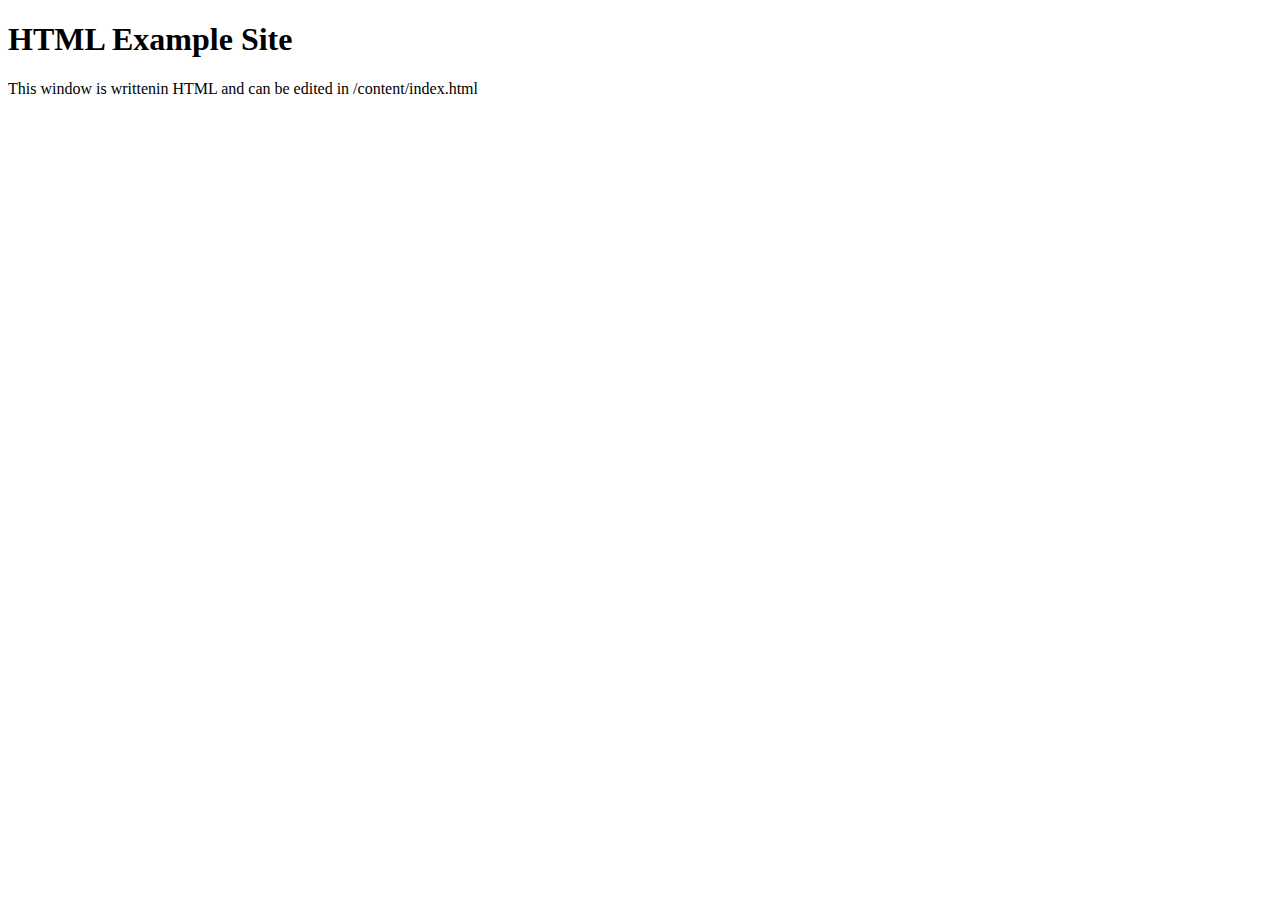
<file: content/index.html>
<!doctype html>
<html>
<head>
	<meta charset="utf-8">
	<title>Test Site</title>
</head>

<body>
	<h1>HTML Example Site</h1>
	<p>This window is writtenin HTML and can be edited in /content/index.html</p>
</body>
</html>
</file>
